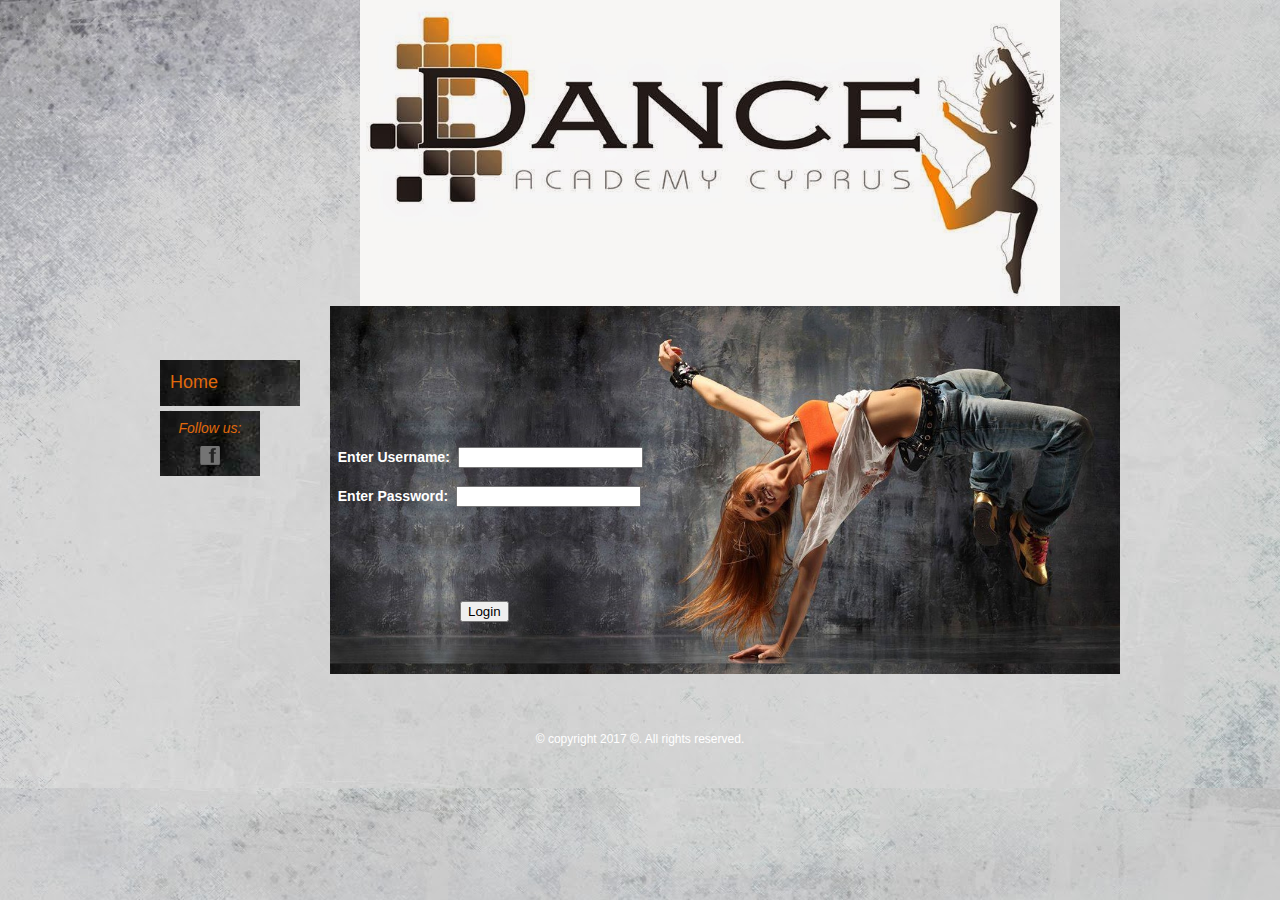
<file: login.html>
<!DOCTYPE html>
<!-- Website of Dance Academy Cyprus -->
<html>
<head>
	<title>Dance Academy Cyprus</title>
	<meta charset="utf-8">
	<!--<link href="css/style.css" rel="stylesheet" type="text/css">-->
	<link href="css/style_PayC_LogIn.css" rel="stylesheet" type="text/css">
	
	<!-- <script src="http://code.jquery.com/jquery-1.9.1.js"></script> -->
	<script src="https://ajax.googleapis.com/ajax/libs/jquery/3.2.1/jquery.min.js"></script>
</head>
<script type="text/javascript">
	function form_validation() {
		var username = document.getElementById("username").value;
		var password = document.getElementById("password").value;


		document.getElementById("alertUsername").innerHTML = "";
		document.getElementById("alertPassword").innerHTML = "";

		if((username != '') && (password != '')) {


//Start of Ajax Call
var username = document.getElementById('username').value;
var password = document.getElementById('password').value;
var dataString='username='+username+'&password='+password;

$.ajax({
	type: "post",
	url: "action.php",
	data: dataString,
	cashe:false,
	success: function(html){
			// $('#msg').html(html);
			if (html=="ok") {
				if((username=="admin")&&(password=="admin123")){
					window.location.replace('submitting_admin.html'); 
				}else{
					window.location.replace('submitting_student.html');
				}
				
			} else {
				alert ('Username or password does not exist. Please login again!'); 
			}	
		}
	});
return false;	

//End of Ajax Call

}

}

</script>
<body>
	<div id="background">
		<div id="page">
			<div id="header">
				<div class="header"> <a id="logo" href="index.html"><img  src="logo.jpg" width="700" alt="Dance Studio" title="Dance Studio"> </a>

				</div>
			</div>
			<div id="body">
				<div id="sidebar">
					<ul class="navigation">
						<li><a href="index.html">Home</a></li>
					</ul>
					<div class="connect"> <span>Follow us:</span> <a class="facebook" href="https://www.facebook.com/dance.ac.cy/">&nbsp;</a> </div>
				</div>
				<div id="content">
					<ul id="featured">


						<form id="myform" >

							<div id= "loginform">
								<br><br><br><br><br>
								<div id="alertUsername" style="color:red"></div>	
								<p><strong>&nbsp;&nbsp;Enter Username:</strong>&nbsp; <input type = "text" id="username" name= "username" required /> </p>
								<div id="alertPassword" style="color:red"></div>
								<p><strong>&nbsp;&nbsp;Enter Password:</strong>&nbsp; <input type = "password" id="password" name= "password" required /> </p>

								<div id="redirection" style="color:red"></div>

								<div id= "submitbutton">
									<input type="submit" value="Login" onClick="return form_validation()">
									<br><br><br>
								</div>

							</div>

						</form>
						<p id="msg"></p>
					<!--
					<ul class="submission">
					&nbsp;&nbsp;&nbsp;&nbsp;&nbsp;&nbsp;&nbsp;&nbsp;&nbsp;
					&nbsp;&nbsp;&nbsp;&nbsp;&nbsp;&nbsp;&nbsp;&nbsp;&nbsp;
					<a href="submitting.html">submit</a>
					</ul>
				-->	
				<!--<form action="/action_page.php">-->

				</ul>
			</div>
		</div>
		<div id="footer"> <span> &copy; copyright 2017 &copy;. All rights reserved.</span> </div>
	</div>
</div>


</body>
</html>
</file>
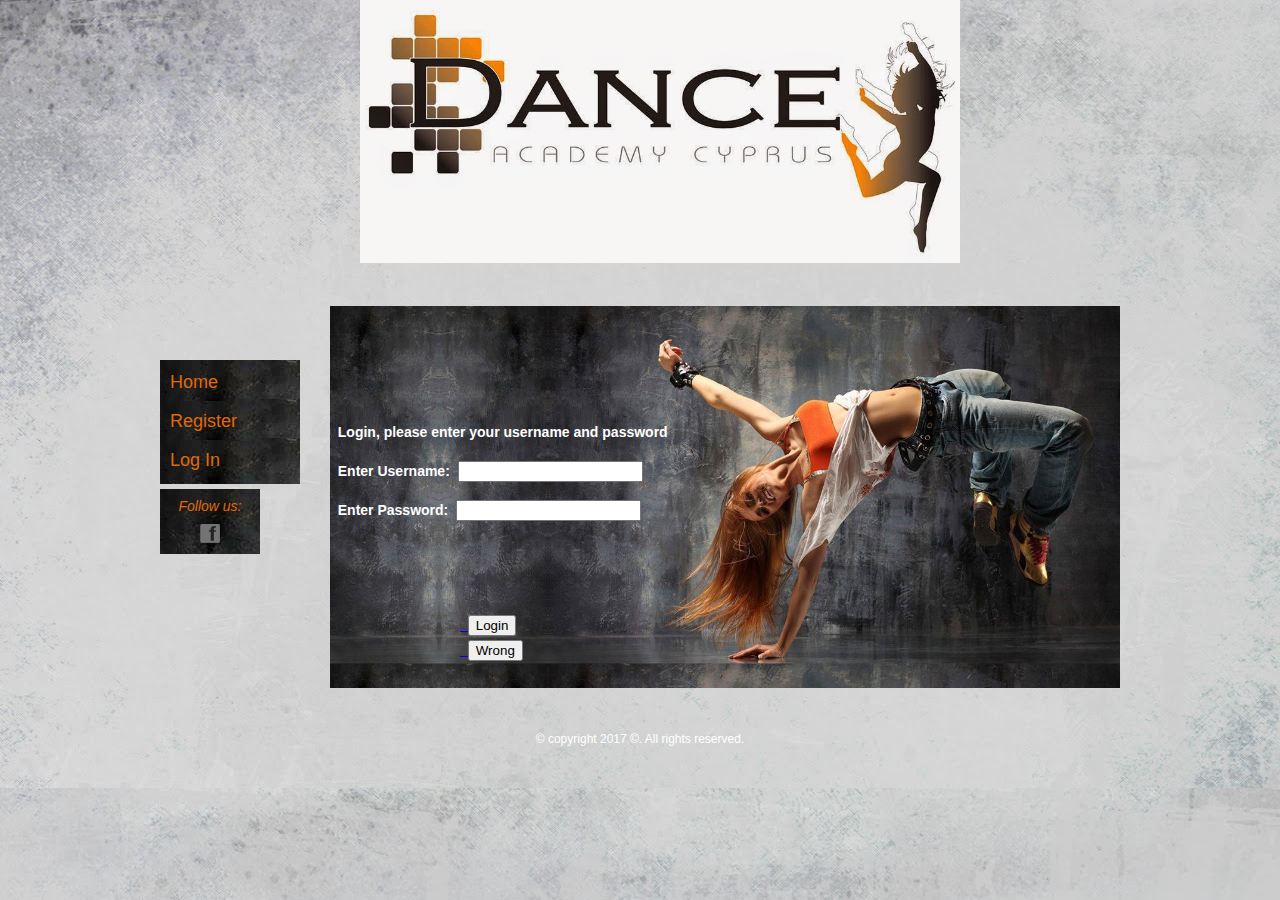
<file: login_wrong.html>
<!DOCTYPE html>
<!-- Website of Dance Academy Cyprus -->
<html>
<head>
	<title>Dance Academy Cyprus</title>
	<meta charset="utf-8">
	<!--<link href="css/style.css" rel="stylesheet" type="text/css">-->
	<link href="css/style_PayC_LogIn.css" rel="stylesheet" type="text/css">
	<!--[if IE 6]>
		<link href="css/ie6.css" rel="stylesheet" type="text/css"> 
	<![endif]-->
	<!--[if IE 7]>
		<link href="css/ie7.css" rel="stylesheet" type="text/css">  
	<![endif]-->
</head>
<body>
<div id="background">
	<div id="page">
		<div id="header">
			<div class="header"> <a id="logo" href="index.html"><img  src="logo.jpg" width="600" alt="Dance Studio" title="Dance Studio"> </a>

			</div>
		</div>
		<div id="body">
			<div id="sidebar">
				<ul class="navigation">
					<li><a href="index.html">Home</a></li>
					<li><a href="register.html">Register</a></li>
					<li><a href="login.html">Log In</a></li>
				</ul>
				<div class="connect"> <span>Follow us:</span> <a class="facebook" href="https://www.facebook.com/dance.ac.cy/">&nbsp;</a> </div>
			</div>
			<div id="content">
				<ul id="featured">
					
					<div id= "loginform">
						<br><br><br><br>
					<p><strong>&nbsp;&nbsp;Login, please enter your username and password</strong> </p>
						
					<p><strong>&nbsp;&nbsp;Enter Username:</strong>&nbsp; <input type = "text" name= "username"/> </p>
						
					<p><strong>&nbsp;&nbsp;Enter Password:</strong>&nbsp; <input type = "text" name= "password"/> </p>

					<div id= "submitbutton">
					<a href="submitting.html">
						&nbsp;&nbsp;<input type="submit" value="Login">
					</a>
					</div>

					<div id= "wronghandleoflogin">
					<a href="login_wrong.html">
						&nbsp;&nbsp;<input type="submit" value="Wrong">
					</a>
					</div>

					<br>
					</div>

					

					<!--
					<ul class="submission">
					&nbsp;&nbsp;&nbsp;&nbsp;&nbsp;&nbsp;&nbsp;&nbsp;&nbsp;
					&nbsp;&nbsp;&nbsp;&nbsp;&nbsp;&nbsp;&nbsp;&nbsp;&nbsp;
					<a href="submitting.html">submit</a>
					</ul>
					-->	
					<!--<form action="/action_page.php">-->

				</ul>
			</div>
		</div>
		<div id="footer"> <span> &copy; copyright 2017 &copy;. All rights reserved.</span> </div>
	</div>
</div>
</body>
</html>
</file>
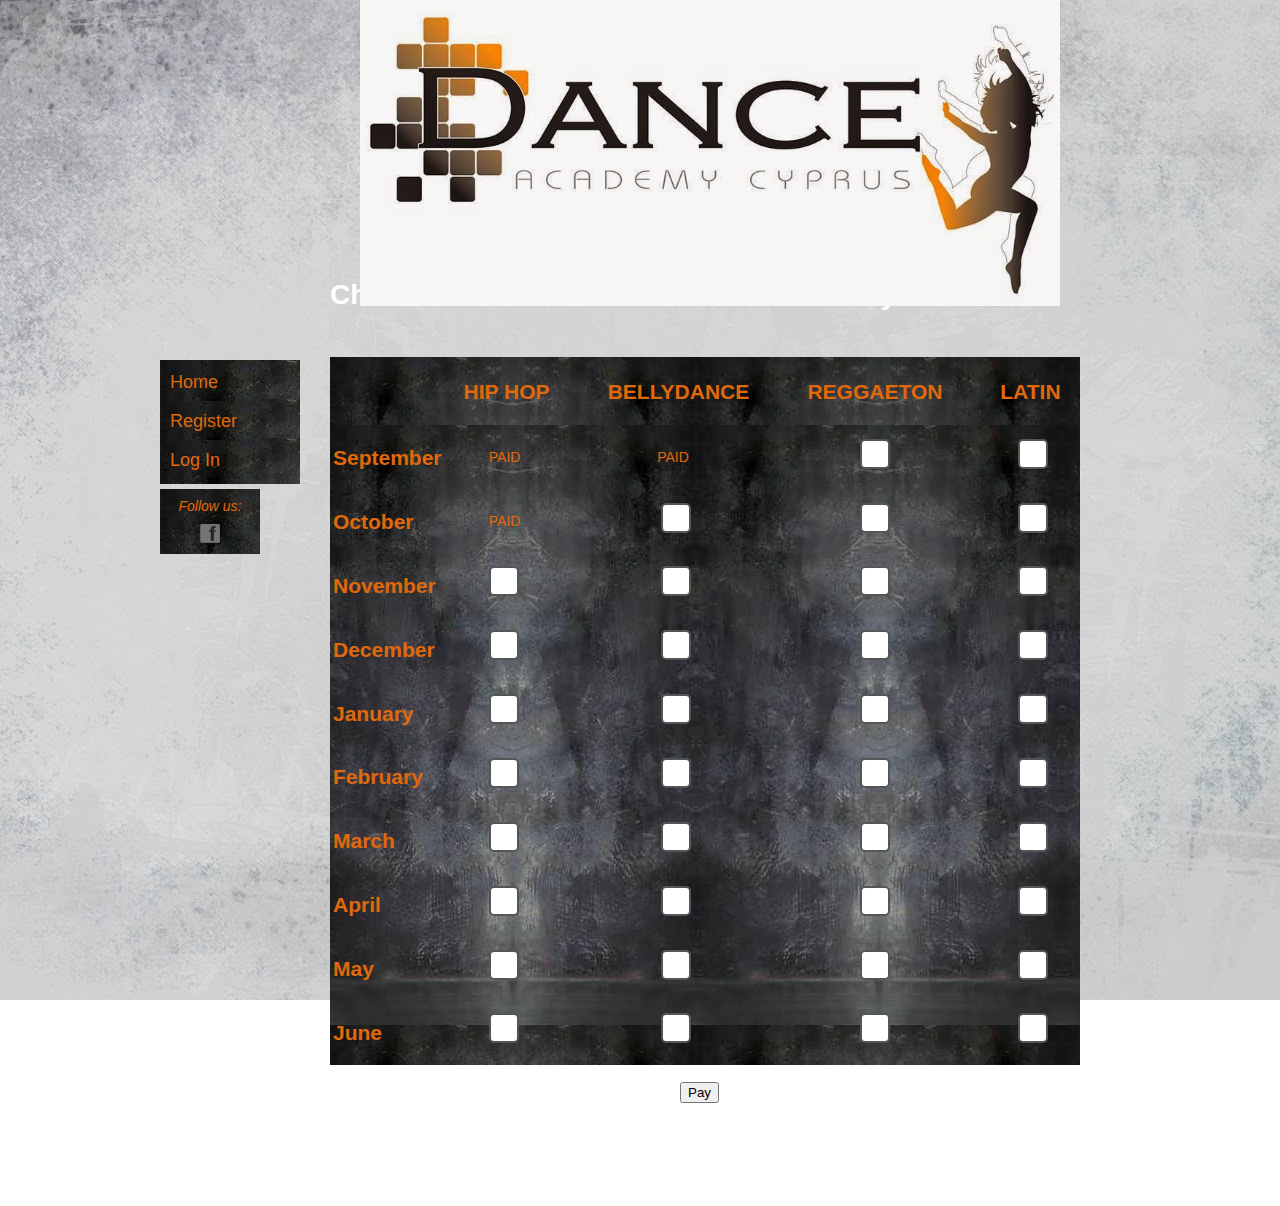
<file: payclass.html>
<!DOCTYPE html>
<!-- Website of Dance Academy Cyprus -->
<html>
<head>
	<title>Dance Academy Cyprus</title>
	<meta charset="utf-8">
	<!--<link href="css/style.css" rel="stylesheet" type="text/css">-->
	<link href="css/style_PayC_LogIn.css" rel="stylesheet" type="text/css">
	<!--[if IE 6]>
		<link href="css/ie6.css" rel="stylesheet" type="text/css"> 
	<![endif]-->
	<!--[if IE 7]>
		<link href="css/ie7.css" rel="stylesheet" type="text/css">  
	<![endif]-->
</head>
<body>
    <div id="background">
       <div id="page">
          <div id="header">
             <div class="header"> <a id="logo" href="index.html"><img  src="logo.jpg" width="700" alt="Dance Studio" title="Dance Studio"> </a>
             </div>
         </div>
         <div id="body">
             <div id="sidebar">
                <ul class="navigation">
                   <li><a href="index.html">Home</a></li>
                   <li><a href="register.html">Register</a></li>
                   <li><a href="login.html">Log In</a></li>
               </ul>
               <div class="connect"> <span>Follow us:</span> <a class="facebook" href="https://www.facebook.com/dance.ac.cy/">&nbsp;</a>
               </div>
           </div>
           <div id="content">
            <ul id="featured">

                <!--<p> <strong>SHOW THE CLASSES THE USER CHOSES AND HIDE THE ONES HE DIDNT SELECT </strong></p>   --> 

                <div id = "payclassesheads">
                <p> <strong><h1>Choose the Months You Would Like to Pay</h1></strong></p>	
              </div>

                <div id = "classestable">
                    <table class = "table_headers">
                        <thead><tr></tr>
                        <tr> <th></th><th></th><th></th><th></th><th></th><th></th><th></th><th></th><th></th><th></th><th></th><th></th>
                        <th></th><th></th><th></th><th></th><th></th><th></th><th></th><th></th><th></th><th></th><th></th><th></th><th></th><th></th>
                        <th></th><th></th><th></th><th></th><th></th><th></th> 
                            <th><strong><h2>HIP HOP</h2></strong></th><th></th>
                            <th><strong><h2>&nbsp; &nbsp;&nbsp; &nbsp; &nbsp;BELLYDANCE</h2></strong></th>
                            <th><strong><h2>&nbsp; &nbsp;&nbsp; &nbsp; &nbsp;REGGAETON</h2></strong></th>
                            <th><strong><h2>&nbsp; &nbsp;&nbsp; &nbsp; &nbsp;LATIN &nbsp;</h2></strong></th>
                        </tr></thead>
                    </table>
                   <table class="table_table-responsive">
                       <thead>
                        
                        <tr>
                           <th><h2>September</h2></th>
                            <td>
                               <div class="radio">
                                   <label>&nbsp; &nbsp; &nbsp; &nbsp; &nbsp;
                                    <!--<input id="checkBoxSeptemberHH" type="checkbox">-->
                                    PAID
                                </label>
                               </div>

                           </td>
                           <td>
                               <div class="radio">
                                   <label>&nbsp; &nbsp;&nbsp; &nbsp; &nbsp; &nbsp; &nbsp;&nbsp; &nbsp; &nbsp; &nbsp; &nbsp;
                                    &nbsp; &nbsp;&nbsp; &nbsp; &nbsp; &nbsp; 
                                    <!--<input id="checkBoxSeptemberBD" type="checkbox">-->
                                    PAID
                                </label>
                               </div>

                           </td>
                           <td>
                               <div class="radio">
                                   <label>&nbsp; &nbsp;&nbsp; &nbsp; &nbsp; &nbsp; &nbsp;&nbsp; &nbsp; &nbsp; &nbsp; &nbsp;
                                    &nbsp; &nbsp;&nbsp; &nbsp; &nbsp; &nbsp; &nbsp; &nbsp; &nbsp; 
                                    <input id="checkBoxSeptemberR" type="checkbox"></label>
                               </div>

                           </td>
                           <td>
                               <div class="radio">
                                   <label>&nbsp; &nbsp;&nbsp; &nbsp; &nbsp; &nbsp; &nbsp;&nbsp; &nbsp; &nbsp; &nbsp; &nbsp;
                                    &nbsp; &nbsp; &nbsp;
                                    <input id="checkBoxSeptemberL" type="checkbox"></label>
                                    &nbsp;&nbsp;&nbsp;&nbsp;
                               </div>

                           </td>
                       </tr>
                       <tr>
                           <th><h2>October</h2></th>
                           <td>
                               <div class="radio">
                                   <label>&nbsp; &nbsp; &nbsp; &nbsp; &nbsp;
                                    <!--<input id="checkBoxOctoberHH" type="checkbox">-->
                                    PAID
                                </label>
                               </div>

                           </td>
                           <td>
                               <div class="radio">
                                   <label> &nbsp; &nbsp;&nbsp; &nbsp; &nbsp; &nbsp; &nbsp;&nbsp; &nbsp; &nbsp; &nbsp; &nbsp;
                                    &nbsp; &nbsp;&nbsp; &nbsp; &nbsp; &nbsp; 
                                    <input id="checkBoxOctoberBD" type="checkbox"></label>
                               </div>

                           </td>
                           <td>
                               <div class="radio">
                                   <label>&nbsp; &nbsp;&nbsp; &nbsp; &nbsp; &nbsp; &nbsp;&nbsp; &nbsp; &nbsp; &nbsp; &nbsp;
                                    &nbsp; &nbsp;&nbsp; &nbsp; &nbsp; &nbsp; &nbsp; &nbsp; &nbsp; 
                                    <input id="checkBoxOctoberR" type="checkbox"></label>
                               </div>

                           </td>
                           <td>
                               <div class="radio">
                                   <label>&nbsp; &nbsp;&nbsp; &nbsp; &nbsp; &nbsp; &nbsp;&nbsp; &nbsp; &nbsp; &nbsp; &nbsp;
                                    &nbsp; &nbsp; &nbsp;
                                    <input id="checkBoxOctoberL" type="checkbox"></label>
                                    &nbsp;&nbsp;&nbsp;&nbsp;
                               </div>

                           </td>
                       </tr>
                       <tr>
                           <th><h2>November</h2></th>
                           <td>
                               <div class="radio">
                                   <label>&nbsp; &nbsp; &nbsp; &nbsp; &nbsp;<input id="checkBoxNovemberHH" type="checkbox"></label>
                               </div>

                           </td>
                           <td>
                               <div class="radio">
                                   <label> &nbsp; &nbsp;&nbsp; &nbsp; &nbsp; &nbsp; &nbsp;&nbsp; &nbsp; &nbsp; &nbsp; &nbsp;
                                    &nbsp; &nbsp;&nbsp; &nbsp; &nbsp; &nbsp; 
                                    <input id="checkBoxNovemberBD" type="checkbox"></label>
                               </div>

                           </td>
                           <td>
                               <div class="radio">
                                   <label>&nbsp; &nbsp;&nbsp; &nbsp; &nbsp; &nbsp; &nbsp;&nbsp; &nbsp; &nbsp; &nbsp; &nbsp;
                                    &nbsp; &nbsp;&nbsp; &nbsp; &nbsp; &nbsp; &nbsp; &nbsp; &nbsp; 
                                    <input id="checkBoxNovemberR" type="checkbox"></label>
                               </div>

                           </td>
                           <td>
                               <div class="radio">
                                   <label>&nbsp; &nbsp;&nbsp; &nbsp; &nbsp; &nbsp; &nbsp;&nbsp; &nbsp; &nbsp; &nbsp; &nbsp;
                                    &nbsp; &nbsp; &nbsp;
                                    <input id="checkBoxNovemberL" type="checkbox"></label>
                                    &nbsp;&nbsp;&nbsp;&nbsp;
                               </div>

                           </td>
                       </tr>
                       <tr>
                           <th><h2>December</h2></th>
                           <td>
                               <div class="radio">
                                   <label>&nbsp; &nbsp; &nbsp; &nbsp; &nbsp;<input id="checkBoxDecemberHH" type="checkbox"></label>
                               </div>

                           </td>
                           <td>
                               <div class="radio">
                                   <label> &nbsp; &nbsp;&nbsp; &nbsp; &nbsp; &nbsp; &nbsp;&nbsp; &nbsp; &nbsp; &nbsp; &nbsp;
                                    &nbsp; &nbsp;&nbsp; &nbsp; &nbsp; &nbsp; 
                                    <input id="checkBoxDecemberBD" type="checkbox"></label>
                               </div>

                           </td>
                           <td>
                               <div class="radio">
                                   <label>&nbsp; &nbsp;&nbsp; &nbsp; &nbsp; &nbsp; &nbsp;&nbsp; &nbsp; &nbsp; &nbsp; &nbsp;
                                    &nbsp; &nbsp;&nbsp; &nbsp; &nbsp; &nbsp; &nbsp; &nbsp; &nbsp; 
                                    <input id="checkBoxDecemberR" type="checkbox"></label>
                               </div>

                           </td>
                           <td>
                               <div class="radio">
                                   <label>&nbsp; &nbsp;&nbsp; &nbsp; &nbsp; &nbsp; &nbsp;&nbsp; &nbsp; &nbsp; &nbsp; &nbsp;
                                    &nbsp; &nbsp; &nbsp;
                                    <input id="checkBoxDecemberL" type="checkbox"></label>
                                    &nbsp;&nbsp;&nbsp;&nbsp;
                               </div>

                           </td>
                       </tr> 
                       <tr>
                           <th><h2>January</h2></th>
                           <td>
                               <div class="radio">
                                   <label>&nbsp; &nbsp; &nbsp; &nbsp; &nbsp;<input id="checkBoxJanuaryHH" type="checkbox"></label>
                               </div>

                           </td>
                           <td>
                               <div class="radio">
                                   <label> &nbsp; &nbsp;&nbsp; &nbsp; &nbsp; &nbsp; &nbsp;&nbsp; &nbsp; &nbsp; &nbsp; &nbsp;
                                    &nbsp; &nbsp;&nbsp; &nbsp; &nbsp; &nbsp; 
                                    <input id="checkBoxJanuaryBD" type="checkbox"></label>
                               </div>

                           </td> 
                           <td>
                               <div class="radio">
                                   <label>&nbsp; &nbsp;&nbsp; &nbsp; &nbsp; &nbsp; &nbsp;&nbsp; &nbsp; &nbsp; &nbsp; &nbsp;
                                    &nbsp; &nbsp;&nbsp; &nbsp; &nbsp; &nbsp; &nbsp; &nbsp; &nbsp; 
                                    <input id="checkBoxJanuaryR" type="checkbox"></label>
                               </div>

                           </td>
                           <td>
                               <div class="radio">
                                   <label>&nbsp; &nbsp;&nbsp; &nbsp; &nbsp; &nbsp; &nbsp;&nbsp; &nbsp; &nbsp; &nbsp; &nbsp;
                                    &nbsp; &nbsp; &nbsp;
                                    <input id="checkBoxJanuaryL" type="checkbox"></label>
                                    &nbsp;&nbsp;&nbsp;&nbsp;
                               </div>

                           </td>                      
                       </tr>
                       <tr>
                           <th><h2>February</h2></th>
                           <td>
                               <div class="radio">
                                   <label>&nbsp; &nbsp; &nbsp; &nbsp; &nbsp;<input id="checkBoxFebruaryHH" type="checkbox"></label>
                               </div>

                           </td>
                           <td>
                               <div class="radio">
                                   <label> &nbsp; &nbsp;&nbsp; &nbsp; &nbsp; &nbsp; &nbsp;&nbsp; &nbsp; &nbsp; &nbsp; &nbsp;
                                    &nbsp; &nbsp;&nbsp; &nbsp; &nbsp; &nbsp; 
                                    <input id="checkBoxFebruaryBD" type="checkbox"></label>
                               </div>

                           </td>
                           <td>
                               <div class="radio">
                                   <label>&nbsp; &nbsp;&nbsp; &nbsp; &nbsp; &nbsp; &nbsp;&nbsp; &nbsp; &nbsp; &nbsp; &nbsp;
                                    &nbsp; &nbsp;&nbsp; &nbsp; &nbsp; &nbsp; &nbsp; &nbsp; &nbsp; 
                                    <input id="checkBoxFebruaryR" type="checkbox"></label>
                               </div>

                           </td>
                           <td>
                               <div class="radio">
                                   <label>&nbsp; &nbsp;&nbsp; &nbsp; &nbsp; &nbsp; &nbsp;&nbsp; &nbsp; &nbsp; &nbsp; &nbsp;
                                    &nbsp; &nbsp; &nbsp;
                                    <input id="checkBoxFebruaryL" type="checkbox"></label>
                                    &nbsp;&nbsp;&nbsp;&nbsp;
                               </div>

                           </td>
                       </tr> 
                       <tr>
                           <th><h2>March</h2></th>
                           <td>
                               <div class="radio">
                                   <label>&nbsp; &nbsp; &nbsp; &nbsp; &nbsp;<input id="checkBoxMarchHH" type="checkbox"></label>
                               </div>

                           </td>
                           <td>
                               <div class="radio">
                                   <label> &nbsp; &nbsp;&nbsp; &nbsp; &nbsp; &nbsp; &nbsp;&nbsp; &nbsp; &nbsp; &nbsp; &nbsp;
                                    &nbsp; &nbsp;&nbsp; &nbsp; &nbsp; &nbsp; 
                                    <input id="checkBoxMarchBD" type="checkbox"></label>
                               </div>

                           </td>
                           <td>
                               <div class="radio">
                                   <label>&nbsp; &nbsp;&nbsp; &nbsp; &nbsp; &nbsp; &nbsp;&nbsp; &nbsp; &nbsp; &nbsp; &nbsp;
                                    &nbsp; &nbsp;&nbsp; &nbsp; &nbsp; &nbsp; &nbsp; &nbsp; &nbsp; 
                                    <input id="checkBoxMarchR" type="checkbox"></label>
                               </div>

                           </td>
                           <td>
                               <div class="radio">
                                   <label>&nbsp; &nbsp;&nbsp; &nbsp; &nbsp; &nbsp; &nbsp;&nbsp; &nbsp; &nbsp; &nbsp; &nbsp;
                                    &nbsp; &nbsp; &nbsp;
                                    <input id="checkBoxMarchL" type="checkbox"></label>
                                    &nbsp;&nbsp;&nbsp;&nbsp;
                               </div>

                           </td>
                       </tr>
                       <tr>
                           <th><h2>April</h2></th>
                           <td>
                               <div class="radio">
                                   <label>&nbsp; &nbsp; &nbsp; &nbsp; &nbsp;<input id="checkBoxAprilHH" type="checkbox"></label>
                               </div>

                           </td>
                           <td>
                               <div class="radio">
                                   <label> &nbsp; &nbsp;&nbsp; &nbsp; &nbsp; &nbsp; &nbsp;&nbsp; &nbsp; &nbsp; &nbsp; &nbsp;
                                    &nbsp; &nbsp;&nbsp; &nbsp; &nbsp; &nbsp; 
                                    <input id="checkBoxAprilBD" type="checkbox"></label>
                               </div>

                           </td>
                           <td>
                               <div class="radio">
                                   <label>&nbsp; &nbsp;&nbsp; &nbsp; &nbsp; &nbsp; &nbsp;&nbsp; &nbsp; &nbsp; &nbsp; &nbsp;
                                    &nbsp; &nbsp;&nbsp; &nbsp; &nbsp; &nbsp; &nbsp; &nbsp; &nbsp; 
                                    <input id="checkBoxAprilR" type="checkbox"></label>
                               </div>

                           </td>
                           <td>
                               <div class="radio">
                                   <label>&nbsp; &nbsp;&nbsp; &nbsp; &nbsp; &nbsp; &nbsp;&nbsp; &nbsp; &nbsp; &nbsp; &nbsp;
                                    &nbsp; &nbsp; &nbsp;
                                    <input id="checkBoxAprilL" type="checkbox"></label>
                                    &nbsp;&nbsp;&nbsp;&nbsp;
                               </div>

                           </td>
                       </tr>
                       <tr>
                           <th><h2>May</h2></th>
                           <td>
                               <div class="radio">
                                   <label>&nbsp; &nbsp; &nbsp; &nbsp; &nbsp;<input id="checkBoxMayHH" type="checkbox"></label>
                               </div>

                           </td>
                           <td>
                               <div class="radio">
                                   <label> &nbsp; &nbsp;&nbsp; &nbsp; &nbsp; &nbsp; &nbsp;&nbsp; &nbsp; &nbsp; &nbsp; &nbsp;
                                    &nbsp; &nbsp;&nbsp; &nbsp; &nbsp; &nbsp; 
                                    <input id="checkBoxMayBD" type="checkbox"></label>
                               </div>

                           </td>
                           <td>
                               <div class="radio">
                                   <label>&nbsp; &nbsp;&nbsp; &nbsp; &nbsp; &nbsp; &nbsp;&nbsp; &nbsp; &nbsp; &nbsp; &nbsp;
                                    &nbsp; &nbsp;&nbsp; &nbsp; &nbsp; &nbsp; &nbsp; &nbsp; &nbsp; 
                                    <input id="checkBoxMayR" type="checkbox"></label>
                               </div>

                           </td>
                           <td>
                               <div class="radio">
                                   <label>&nbsp; &nbsp;&nbsp; &nbsp; &nbsp; &nbsp; &nbsp;&nbsp; &nbsp; &nbsp; &nbsp; &nbsp;
                                    &nbsp; &nbsp; &nbsp;
                                    <input id="checkBoxMayL" type="checkbox"></label>
                                    &nbsp;&nbsp;&nbsp;&nbsp;
                               </div>

                           </td>
                       </tr>
                       <tr>
                           <th><h2>June</h2></th>
                           <td>
                               <div class="radio">
                                   <label>&nbsp; &nbsp; &nbsp; &nbsp; &nbsp;<input id="checkBoxJuneHH" type="checkbox"></label>
                               </div>

                           </td>
                           <td>
                               <div class="radio">
                                   <label> &nbsp; &nbsp;&nbsp; &nbsp; &nbsp; &nbsp; &nbsp;&nbsp; &nbsp; &nbsp; &nbsp; &nbsp;
                                    &nbsp; &nbsp;&nbsp; &nbsp; &nbsp; &nbsp; 
                                    <input id="checkBoxJuneBD" type="checkbox"></label>
                               </div>

                           </td>
                           <td>
                               <div class="radio">
                                   <label>&nbsp; &nbsp;&nbsp; &nbsp; &nbsp; &nbsp; &nbsp;&nbsp; &nbsp; &nbsp; &nbsp; &nbsp;
                                    &nbsp; &nbsp;&nbsp; &nbsp; &nbsp; &nbsp; &nbsp; &nbsp; &nbsp; 
                                    <input id="checkBoxJuneR" type="checkbox"></label>
                               </div>

                           </td>
                           <td>
                               <div class="radio">
                                   <label>&nbsp; &nbsp;&nbsp; &nbsp; &nbsp; &nbsp; &nbsp;&nbsp; &nbsp; &nbsp; &nbsp; &nbsp;
                                    &nbsp; &nbsp; &nbsp;
                                    <input id="checkBoxJuneL" type="checkbox"></label>
                                    &nbsp;&nbsp;&nbsp;&nbsp;
                               </div>

                           </td>
                       </tr>       
                   </thead>
               </table>
           </div>
           <div id= "totalbutton">
           <a href="total.html">
              <input type="submit" value="Pay">
          </a>
          </div>

      </ul>
  </div>
</div>
<div id="footer"> <span> &copy; copyright 2017 &copy;. All rights reserved.</span> </div>
</div>
</div>
</body>
</html>
</file>
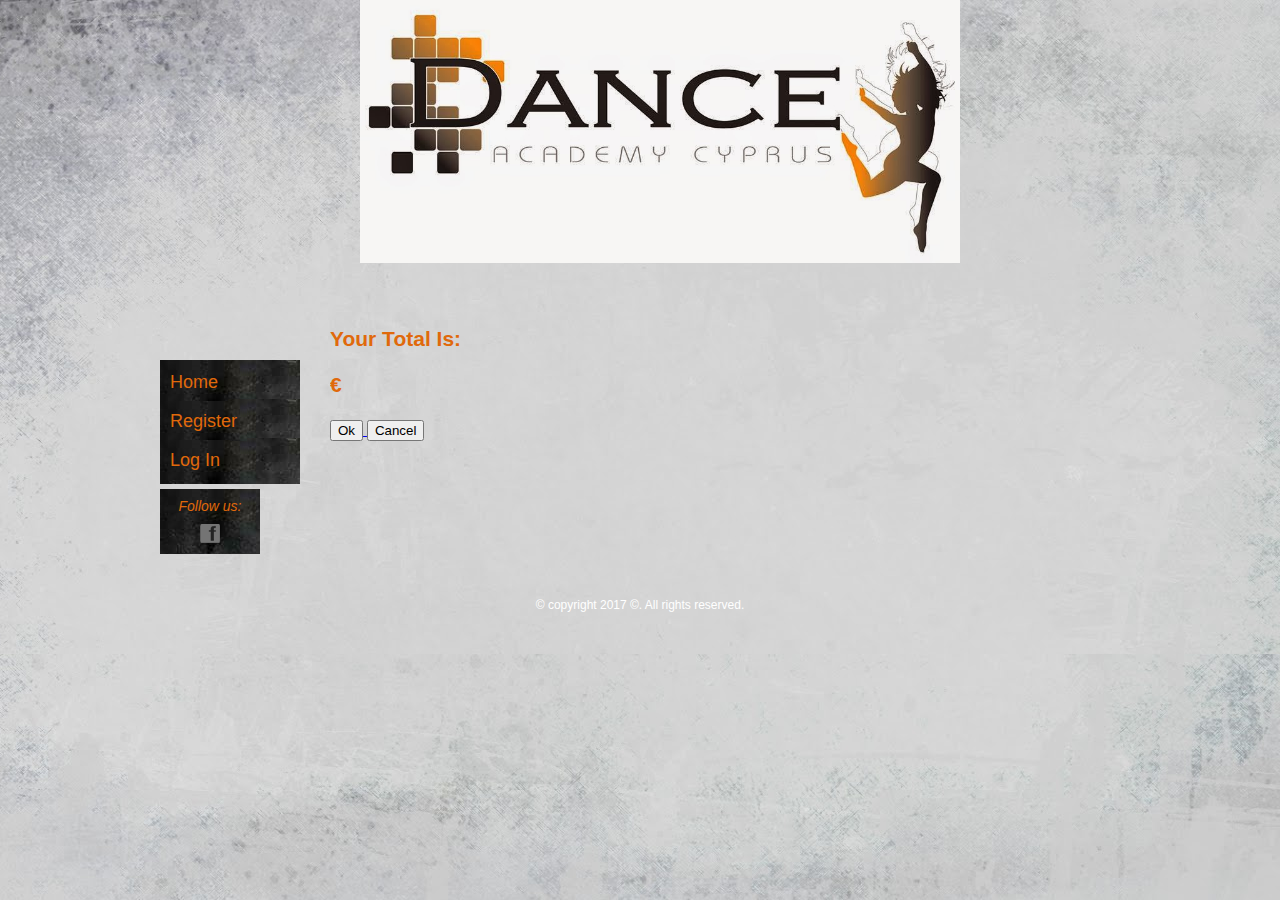
<file: total.html>
<!DOCTYPE html>
<!-- Website of Dance Academy Cyprus -->
<html>
<head>
	<title>Dance Academy Cyprus</title>
	<meta charset="utf-8">
	<!--<link href="css/style.css" rel="stylesheet" type="text/css">-->
	<link href="css/style_PayC_LogIn.css" rel="stylesheet" type="text/css">
	<!--[if IE 6]>
		<link href="css/ie6.css" rel="stylesheet" type="text/css"> 
	<![endif]-->
	<!--[if IE 7]>
		<link href="css/ie7.css" rel="stylesheet" type="text/css">  
	<![endif]-->
</head>
<body>
<div id="background">
	<div id="page">
		<div id="header">
			<div class="header"> <a id="logo" href="index.html"><img  src="logo.jpg" width="600" alt="Dance Studio" title="Dance Studio"> </a>
			</div>
		</div>
		<div id="body">
			<div id="sidebar">
				<ul class="navigation">
					<li><a href="index.html">Home</a></li>
					<li><a href="register.html">Register</a></li>
					<li><a href="login.html">Log In</a></li>
				</ul>
				<div class="connect"> <span>Follow us:</span> <a class="facebook" href="https://www.facebook.com/dance.ac.cy/">&nbsp;</a> </div>
			</div>
			<div id="content">
				<ul id="featured">
					<div id = "payclasseshead">
<p><strong><h2>Your Total Is:</strong><h2></p>		
<p><strong><h2>€</strong><h2></p>			
						</div>

<div id="total_form">
<a href="https://www.jccsmart.com/account/log-on?ReturnUrl=%2Faccount">
						<input type="submit" value="Ok">
					</a>
                    <a href="payclass.html">
                        <input type="submit" value="Cancel">
                    </a>
</div>
				</ul>
			</div>
		</div>
		<div id="footer"> <span> &copy; copyright 2017 &copy;. All rights reserved.</span> </div>
	</div>
</div>
</body>
</html>
</file>
<file: css/style_PayC_LogIn.css>
body { 
  margin:0;
  padding:0;
  font-family: Arial, Verdana, Helvetica, sans-serif; 
  font-size: 14px; 
  line-height: 25px; 
  color:#fff; 
  text-align: justify; 
  background: url("../images/grey.jpg") no-repeat center center fixed ;  
}

#background{
  background: url("../images/grey.jpg"); 
  background-position: center top; 
  background-repeat:no-repeat; 

}

#page #header{

	height:226px;
	margin:0 auto;
	width:960px;
}

#page #header .header{
  height:226px;
}	 

#page #header .header a#logo{
  position:relative;
  left: 200px;
}

#page #header .header a#logo img{
 border:0;
}

#page #body{
  width:960px;
  margin:0 auto;
  overflow:hidden;
}

/***********Start of Sidebar Style*******************/
#page #body #sidebar{
  width:170px;
  float:left;
  margin:56px 0 0 0;
}

#page #body #sidebar ul.navigation{
  list-style-type:none;
  margin:85px 30px 0 0;
  padding:0;
  background: url("../images/background.jpg");
}

 ul.navigation li{
  width:auto;
  padding: 10px  0;
  margin-top:-7px;
  height:auto;
  background: url("../images/background.jpg");
}

#page #body #sidebar ul.navigation li a{
  text-decoration:none;
  padding: 10px  10px 10px  10px;
  background: url("../images/background.jpg");
  color:#E0690B;
  font-size:18px;
  width:auto;
  height:auto;
  font-family:Helvetica;
}
#page #body #sidebar ul.navigation li a:hover{
  color:#E78F4A;
  position:relative;
  z-index:20;
}
#page #body #sidebar .connect{
  width:100px;
  height:65px;
  background: url("../images/background.jpg");
  text-align:center;
}
#page #body #sidebar .connect span{
  font-style:italic;
  display:block;
  color:#E0690B;
  margin:5px 0;
  padding-top:5px;
}
#page #body #sidebar .connect a{
  text-decoration:none;
}
#page #body #sidebar .connect a.facebook{
  display:inline-block;
  background: url("../images/icon.gif"); 
  background-position: 0 0; width: 20px; height: 19px;
  background-repeat:no-repeat;   
  width:20px;
  height:19px;
}
#page #body #sidebar .connect a.facebook:hover{
  opacity:0.4;
  filter:alpha(opacity=40);
}
/***********End of Sidebar Style*******************/

#page #body #content{
  width:790px;
  float:left;
  overflow:hidden;
}

/************* Pages First Thing ********************/
#page #body #content ul#featured {
  list-style-type:none;
  margin:56px 0 0 0;
  padding:0;  
  
}
/************* End of Pages First Thing ********************/



/********************Start of footer*******************************/
#page #footer{

  width:960px;
  margin:0 auto;
  text-align:center; 
  height:100px;
  line-height:100px;
}
#page #footer span{
  height:100px;
  line-height:100px;
#page #body #content ul#featured #classestable table.table_headers{
  background: url("../images/background.jpg");
  color: #E0690B;
}  
  font-family: Arial; 
  font-size:12px;
}
/********************End of footer*******************************/


/********************Start of Check Boxes*******************************/
input[type='checkbox'] {
  -webkit-appearance:none;
  width:30px;
  height:30px;
  background:#ffffff;
  border-radius:5px;
  border:2px solid #555;
}
input[type='checkbox']:checked {
  background: #E0690B;
}
/********************End of Check Boxes*******************************/


/********************Start of tables*******************************/
#page #body #content ul#featured #classestable table.table_table-responsive{
  width: 750px;
  background: url("../images/background.jpg");
  color: #E0690B;
}

#page #body #content ul#featured #classestable table.paid_table-responsive{
  
  width: 750px;
  background: url("../images/background.jpg");
  color: #E0690B;
}

#page #body #content ul#featured #classestable table.table_headers{
  margin-top:50px;
  width: 750px;
  background: url("../images/background.jpg");
  color: #E0690B;
}
/********************End of tables*******************************/


/********************Start of head*******************************/
#page #body #content ul#featured #payclasseshead{
  margin-top:100px;
  color: #E0690B;
}
/********************End of head*******************************/

/********************Start of pay button*******************************/
#page #body #content ul#featured #totalbutton{
  margin-top:15px;
  margin-left: 350px;
}
/********************End of pay button*******************************/

/********************Start of login format*******************************/
#page #body #content ul#featured #loginform{
margin-top: 80px;
background: url("../images/one.jpg");
background-size: 100%;
}
/********************End of login format*******************************/

/********************Start of submit button*******************************/
#page #body #content ul#featured #submitbutton{
  margin-top:90px;
  margin-left: 130px;
}
/********************End of submit button*******************************/


/********************Start of wrong login button*******************************/
#page #body #content ul#featured #wronghandleoflogin{
  margin-left: 130px;
}
/********************End of wrong login button*******************************/

#page #header .header .slogan{
 margin-left: 35%;
 color: #E0690B;
}
</file>
